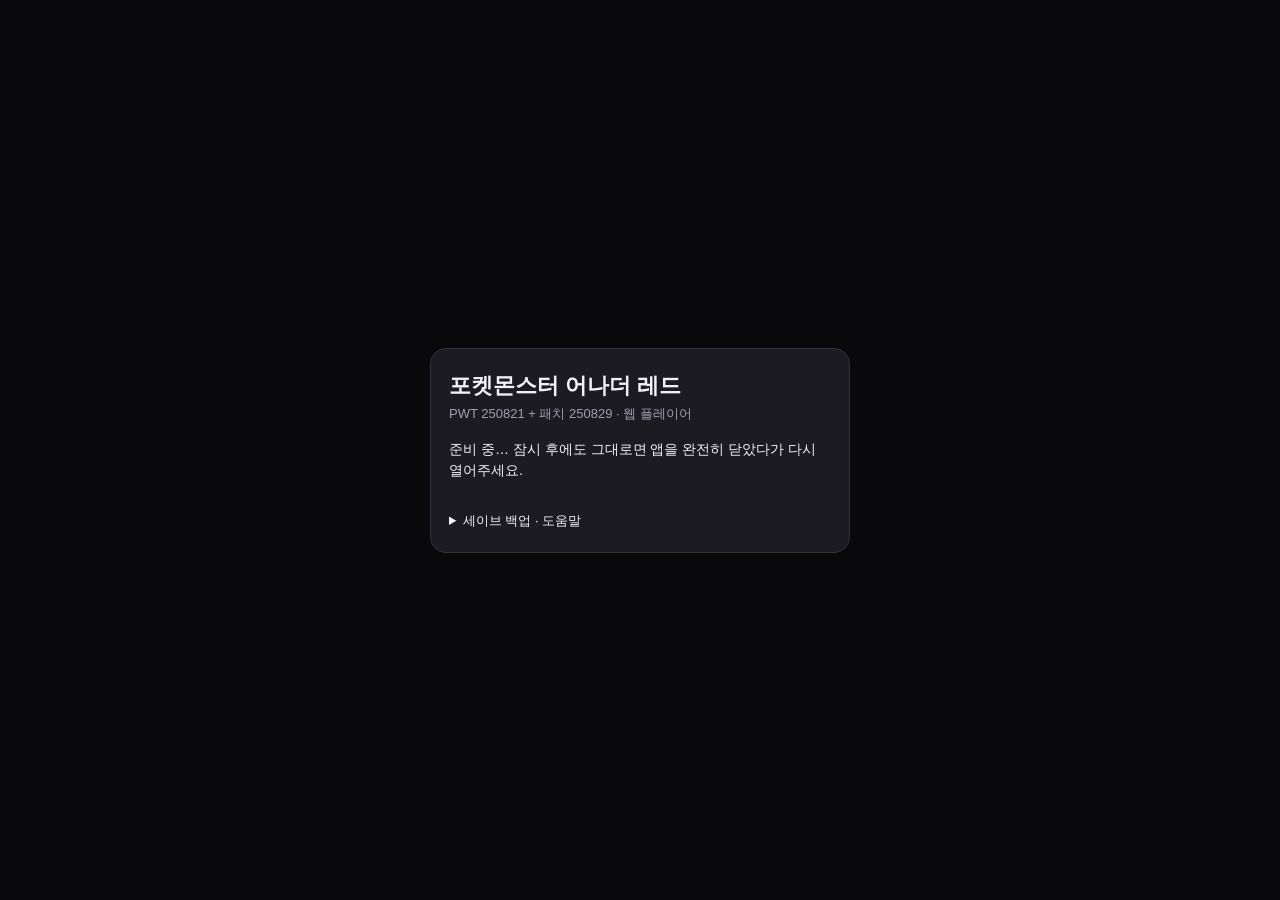
<file: index.html>
<!doctype html>
<html lang="ko">
<head>
<meta charset="UTF-8" />
<meta name="viewport" content="width=device-width, initial-scale=1, maximum-scale=1, user-scalable=no, viewport-fit=cover" />
<meta name="apple-mobile-web-app-capable" content="yes" />
<meta name="mobile-web-app-capable" content="yes" />
<meta name="apple-mobile-web-app-status-bar-style" content="black-translucent" />
<meta name="apple-mobile-web-app-title" content="어나더레드" />
<meta name="theme-color" content="#000000" />
<link rel="manifest" href="./manifest.webmanifest" />
<link rel="apple-touch-icon" href="./icon.png" />
<link rel="icon" href="./icon.png" />
<title>어나더레드</title>
<link rel="stylesheet" href="./assets/player.css" />
<link rel="stylesheet" href="./ar.css?v=20261121170309" />
<script>
  // 사파리는 COEP credentialless 를 지원하지 않아서 항상 require-corp 를 쓰게 한다
  window.coi = { coepCredentialless: () => false };
</script>
<script src="./coi-serviceworker.min.js"></script>
</head>
<body>
  <div id="screen">
    <div id="spinner-target">
      <div id="progressbar-target" style="display:none;width:70px;height:70px"></div>
      <p id="user-activation-prompt" style="display:none;font-size:60px">▶</p>
    </div>
    <canvas id="nostalgist-canvas"></canvas>
    <pre id="log" hidden></pre>
  </div>
  <div id="gamepad-target" hidden></div>

  <div id="pad" hidden>
    <!-- 작은 글자 = 게임 대사가 말하는 키보드 키 (예: 크리스 "A, S 는 L, R 키") -->
    <button class="shoulder" id="btn-l" data-btn="y">L<small>A키</small></button>
    <button class="shoulder" id="btn-r" data-btn="l3">R<small>S키</small></button>
    <div id="dpad"><div class="cross"><span class="up"></span><span class="right"></span><span class="down"></span><span class="left"></span><i></i></div></div>
    <div id="mid">
      <button class="sm" data-btn="r3">스페셜<small>D</small></button>
      <button class="sm" data-btn="l">배틀배속<small>Q</small></button>
    </div>
    <div id="face">
      <button class="face" id="btn-menu" data-btn="x">메뉴<small>Z키</small></button>
      <button class="face" id="btn-b" data-btn="b">B<small>X키</small></button>
      <button class="face" id="btn-a" data-btn="a">A<small>C키</small></button>
    </div>
    <div id="sys">
      <button class="sm" id="ff">⏩ 빨리</button>
      <button class="sm" id="open-menu">⚙ 설정</button>
    </div>
  </div>

  <div id="err" hidden></div>
  <div id="tap" hidden>화면을 한 번 터치하면 계속돼요</div>

  <div id="ask" hidden>
    <form class="card">
      <p id="ask-help"></p>
      <input id="ask-input" type="text" autocomplete="off" autocorrect="off" autocapitalize="off" spellcheck="false" enterkeyhint="done" placeholder="여기를 눌러 입력">
      <button class="primary">확인</button>
      <button type="button" id="ask-cancel">게임 안 글자판으로 입력</button>
    </form>
  </div>

  <div id="menu">
    <div class="card">
      <h1>포켓몬스터 어나더 레드</h1>
      <p class="sub">PWT 250821 + 패치 250829<span class="web-only"> · 웹 플레이어</span></p>
      <div id="status">확인 중…</div>
      <div id="progress" hidden><div id="bar"></div></div>
      <button id="download" class="primary" hidden>게임 데이터 받기</button>
      <button id="start" class="primary" hidden>게임 시작</button>
      <button id="resume" class="primary" hidden>게임으로 돌아가기</button>
      <button id="library" hidden>‹ 게임 목록</button>
      <p id="hint"></p>
      <details>
        <summary><span class="web-only">세이브 백업 · 도움말</span><span class="app-only">설정 · 도움말</span></summary>
        <p class="app-only">세이브는 세이브 폴더에 자동으로 복사돼요. 아래 두 버튼은 세이브를 파일 하나로 묶어 다른 기기로 옮길 때만 쓰면 돼요.</p>
        <div class="row">
          <button id="export">세이브 백업</button>
          <button id="import">세이브 복원</button>
        </div>
        <input type="file" id="import-file" accept=".zip,application/zip" hidden />
        <ul>
          <li class="web-only"><b>홈 화면에 추가</b>해서 쓰세요. (공유 → 홈 화면에 추가) 홈 화면 앱과 사파리 탭은 저장공간이 따로라서, 받은 게임 데이터와 세이브도 각각 따로 있어요.</li>
          <li class="web-only">게임 안에서 저장하면 이 기기에 계속 남아요. 가끔 <b>세이브 백업</b>으로 파일 앱에 복사본을 남겨두면 안전해요.</li>
          <li>버튼의 작은 글자는 게임 대사에 나오는 키예요. A = C키(확인), B = X키(취소·달리기), 메뉴 = Z키, L/R = A/S키, 스페셜 = D키, 배틀배속 = Q키</li><li>L(A키) = 파트너 포켓몬 켜기/끄기, R(S키) 꾹 = 대화 넘기기</li>
          <li>⏩ 빨리 = 게임 전체 3배속 토글</li>
        </ul>
      </details>
    </div>
  </div>

  <script type="module" src="./ar.js?v=20261121170309"></script>
</body>
</html>
</file>
<file: assets/player.css>
@font-face{font-family:Roboto;font-style:normal;font-display:swap;font-weight:400;src:url(./roboto-cyrillic-ext-400-normal-qHufge6k.woff2)format("woff2"),url(./roboto-cyrillic-ext-400-normal-CaK1767H.woff)format("woff");unicode-range:U+460-52F,U+1C80-1C8A,U+20B4,U+2DE0-2DFF,U+A640-A69F,U+FE2E-FE2F}@font-face{font-family:Roboto;font-style:normal;font-display:swap;font-weight:400;src:url(./roboto-cyrillic-400-normal-CBPI_iaY.woff2)format("woff2"),url(./roboto-cyrillic-400-normal-Bjg-1-sg.woff)format("woff");unicode-range:U+301,U+400-45F,U+490-491,U+4B0-4B1,U+2116}@font-face{font-family:Roboto;font-style:normal;font-display:swap;font-weight:400;src:url([data-uri])format("woff2"),url([data-uri])format("woff");unicode-range:U+1F??}@font-face{font-family:Roboto;font-style:normal;font-display:swap;font-weight:400;src:url(./roboto-greek-400-normal-ai2Z1K3C.woff2)format("woff2"),url(./roboto-greek-400-normal-Bb5mj_fZ.woff)format("woff");unicode-range:U+370-377,U+37A-37F,U+384-38A,U+38C,U+38E-3A1,U+3A3-3FF}@font-face{font-family:Roboto;font-style:normal;font-display:swap;font-weight:400;src:url(./roboto-math-400-normal-BEFej5gc.woff2)format("woff2"),url(./roboto-math-400-normal-C9RxBKAh.woff)format("woff");unicode-range:U+302-303,U+305,U+307-308,U+310,U+312,U+315,U+31A,U+326-327,U+32C,U+32F-330,U+332-333,U+338,U+33A,U+346,U+34D,U+391-3A1,U+3A3-3A9,U+3B1-3C9,U+3D1,U+3D5-3D6,U+3F0-3F1,U+3F4-3F5,U+2016-2017,U+2034-2038,U+203C,U+2040,U+2043,U+2047,U+2050,U+2057,U+205F,U+2070-2071,U+2074-208E,U+2090-209C,U+20D0-20DC,U+20E1,U+20E5-20EF,U+2100-2112,U+2114-2115,U+2117-2121,U+2123-214F,U+2190,U+2192,U+2194-21AE,U+21B0-21E5,U+21F1-21F2,U+21F4-2211,U+2213-2214,U+2216-22FF,U+2308-230B,U+2310,U+2319,U+231C-2321,U+2336-237A,U+237C,U+2395,U+239B-23B7,U+23D0,U+23DC-23E1,U+2474-2475,U+25AF,U+25B3,U+25B7,U+25BD,U+25C1,U+25CA,U+25CC,U+25FB,U+266D-266F,U+27C0-27FF,U+2900-2AFF,U+2B0E-2B11,U+2B30-2B4C,U+2BFE,U+3030,U+FF5B,U+FF5D,U+1D400-1D7FF,U+1EE??}@font-face{font-family:Roboto;font-style:normal;font-display:swap;font-weight:400;src:url(./roboto-symbols-400-normal-CB1Ce4Gk.woff2)format("woff2"),url(./roboto-symbols-400-normal-DLYbZahX.woff)format("woff");unicode-range:U+1-C,U+E-1F,U+7F-9F,U+20DD-20E0,U+20E2-20E4,U+2150-218F,U+2190,U+2192,U+2194-2199,U+21AF,U+21E6-21F0,U+21F3,U+2218-2219,U+2299,U+22C4-22C6,U+2300-243F,U+2440-244A,U+2460-24FF,U+25A0-27BF,U+28??,U+2921-2922,U+2981,U+29BF,U+29EB,U+2B??,U+4DC0-4DFF,U+FFF9-FFFB,U+10140-1018E,U+10190-1019C,U+101A0,U+101D0-101FD,U+102E0-102FB,U+10E60-10E7E,U+1D2C0-1D2D3,U+1D2E0-1D37F,U+1F0??,U+1F100-1F1AD,U+1F1E6-1F1FF,U+1F30D-1F30F,U+1F315,U+1F31C,U+1F31E,U+1F320-1F32C,U+1F336,U+1F378,U+1F37D,U+1F382,U+1F393-1F39F,U+1F3A7-1F3A8,U+1F3AC-1F3AF,U+1F3C2,U+1F3C4-1F3C6,U+1F3CA-1F3CE,U+1F3D4-1F3E0,U+1F3ED,U+1F3F1-1F3F3,U+1F3F5-1F3F7,U+1F408,U+1F415,U+1F41F,U+1F426,U+1F43F,U+1F441-1F442,U+1F444,U+1F446-1F449,U+1F44C-1F44E,U+1F453,U+1F46A,U+1F47D,U+1F4A3,U+1F4B0,U+1F4B3,U+1F4B9,U+1F4BB,U+1F4BF,U+1F4C8-1F4CB,U+1F4D6,U+1F4DA,U+1F4DF,U+1F4E3-1F4E6,U+1F4EA-1F4ED,U+1F4F7,U+1F4F9-1F4FB,U+1F4FD-1F4FE,U+1F503,U+1F507-1F50B,U+1F50D,U+1F512-1F513,U+1F53E-1F54A,U+1F54F-1F5FA,U+1F610,U+1F650-1F67F,U+1F687,U+1F68D,U+1F691,U+1F694,U+1F698,U+1F6AD,U+1F6B2,U+1F6B9-1F6BA,U+1F6BC,U+1F6C6-1F6CF,U+1F6D3-1F6D7,U+1F6E0-1F6EA,U+1F6F0-1F6F3,U+1F6F7-1F6FC,U+1F7??,U+1F800-1F80B,U+1F810-1F847,U+1F850-1F859,U+1F860-1F887,U+1F890-1F8AD,U+1F8B0-1F8BB,U+1F8C0-1F8C1,U+1F900-1F90B,U+1F93B,U+1F946,U+1F984,U+1F996,U+1F9E9,U+1FA00-1FA6F,U+1FA70-1FA7C,U+1FA80-1FA89,U+1FA8F-1FAC6,U+1FACE-1FADC,U+1FADF-1FAE9,U+1FAF0-1FAF8,U+1FB??}@font-face{font-family:Roboto;font-style:normal;font-display:swap;font-weight:400;src:url(./roboto-vietnamese-400-normal-D2PTxGxD.woff2)format("woff2"),url(./roboto-vietnamese-400-normal-DnpnVwnf.woff)format("woff");unicode-range:U+102-103,U+110-111,U+128-129,U+168-169,U+1A0-1A1,U+1AF-1B0,U+300-301,U+303-304,U+308-309,U+323,U+329,U+1EA0-1EF9,U+20AB}@font-face{font-family:Roboto;font-style:normal;font-display:swap;font-weight:400;src:url(./roboto-latin-ext-400-normal-C3tdtHj3.woff2)format("woff2"),url(./roboto-latin-ext-400-normal-scX0fKtV.woff)format("woff");unicode-range:U+100-2BA,U+2BD-2C5,U+2C7-2CC,U+2CE-2D7,U+2DD-2FF,U+304,U+308,U+329,U+1D00-1DBF,U+1E00-1E9F,U+1EF2-1EFF,U+2020,U+20A0-20AB,U+20AD-20C0,U+2113,U+2C60-2C7F,U+A720-A7FF}@font-face{font-family:Roboto;font-style:normal;font-display:swap;font-weight:400;src:url(./roboto-latin-400-normal-BqEyEoaF.woff2)format("woff2"),url(./roboto-latin-400-normal-DyYNIH4P.woff)format("woff");unicode-range:U+??,U+131,U+152-153,U+2BB-2BC,U+2C6,U+2DA,U+2DC,U+304,U+308,U+329,U+2000-206F,U+20AC,U+2122,U+2191,U+2193,U+2212,U+2215,U+FEFF,U+FFFD}@keyframes spinner-line-fade-more{0%,to{opacity:0}1%{opacity:1}}@keyframes spinner-line-fade-quick{0%,39%,to{opacity:.25}40%{opacity:1}}@keyframes spinner-line-fade-default{0%,to{opacity:.22}1%{opacity:1}}@keyframes spinner-line-shrink{0%,25%,to{opacity:.25;transform:scale(.5)}26%{opacity:1;transform:scale(1)}}
</file>
<file: ar.css>
:root {
  --bg: #111014;
  --panel: #1d1b22;
  --line: #34303d;
  --text: #f2eff7;
  --muted: #a39dae;
  --red: #e03c3c;
  --red-dark: #a82727;
  --btn: #2a2731;
  --btn-active: #4a4556;
}
* { box-sizing: border-box; -webkit-tap-highlight-color: transparent; }
html, body {
  margin: 0; height: 100%; overflow: hidden;
  background: var(--bg); color: var(--text);
  font-family: -apple-system, BlinkMacSystemFont, "Apple SD Gothic Neo", sans-serif;
  touch-action: none; user-select: none; -webkit-user-select: none; -webkit-touch-callout: none;
  overscroll-behavior: none;
}
button { font: inherit; color: inherit; }

/* 게임 화면: 세로모드에서는 위쪽 4:3, 아래는 패드 */
#screen {
  position: fixed; left: 0; right: 0;
  top: var(--sat, env(safe-area-inset-top));
  width: 100vw; height: 75vw;
  background: #000;
}
/* Nostalgist 가 캔버스 id 를 바꾸고 인라인 크기를 넣어서 !important 로 덮는다 */
#screen canvas {
  position: absolute !important; left: 0; top: 0;
  width: 100% !important; height: 100% !important; display: block !important;
}
#spinner-target {
  position: absolute; inset: 0; display: flex; align-items: center; justify-content: center;
  pointer-events: none; z-index: 1;
}

/* 패드: 일반 게임기 배치 — 위 모서리에 L/R, 왼쪽 십자키, 오른쪽 A/B/메뉴, 가운데 작은 기능 버튼 */
#pad {
  position: fixed; left: 0; right: 0;
  top: calc(var(--sat, env(safe-area-inset-top)) + 75vw);
  bottom: var(--sab, env(safe-area-inset-bottom));
  display: grid;
  grid-template-columns: minmax(0, 1fr) auto minmax(0, 1fr);
  grid-template-rows: auto 1fr auto;
  grid-template-areas:
    "l    .   r"
    "dpad mid face"
    "sys  sys sys";
  padding: 10px 14px 10px;
  column-gap: 8px;
}
#pad[hidden] { display: none; }

.shoulder {
  height: 40px; width: min(36vw, 140px); padding: 0;
  background: var(--btn); border: 1px solid var(--line); font-weight: 700; font-size: 16px;
}
#btn-l { grid-area: l; justify-self: start; border-radius: 10px 22px 10px 10px; }
#btn-r { grid-area: r; justify-self: end; border-radius: 22px 10px 10px 10px; }
.shoulder.on { background: var(--btn-active); }

.sm {
  height: 32px; min-width: 0; padding: 0 10px; border-radius: 16px;
  background: var(--btn); border: 1px solid var(--line); font-size: 12px; white-space: nowrap;
}
.sm.on { background: var(--red-dark); border-color: var(--red); }
#mid { grid-area: mid; align-self: center; display: flex; flex-direction: column; gap: 10px; }
#mid .sm { width: 74px; padding: 0; font-size: 11px; }
#sys { grid-area: sys; display: flex; justify-content: center; gap: 14px; }
#sys .sm { width: 92px; }

/* 십자키: 보이는 십자는 그대로 두고, 누르는 영역은 왼쪽 칸 전체로 넓힌다.
   방향은 십자 가운데 기준 각도로 정하므로 엄지가 십자 밖으로 조금 벗어나도 계속 눌린다. */
#dpad {
  grid-area: dpad; position: relative; align-self: stretch; justify-self: stretch;
  display: flex; align-items: center; justify-content: flex-start;
  margin: -10px 0 -6px -14px; padding-left: 14px; /* 화면 왼쪽 끝과 위아래 여백까지 */
}
#dpad .cross { position: relative; width: min(calc((100vw - 120px) / 2), 165px); aspect-ratio: 1; flex: none; }
#dpad span, #dpad i {
  position: absolute; background: var(--btn); border: 1px solid var(--line);
}
#dpad span { width: 34%; height: 34%; }
#dpad .up { left: 33%; top: 0; border-radius: 10px 10px 0 0; border-bottom: none; }
#dpad .down { left: 33%; bottom: 0; border-radius: 0 0 10px 10px; border-top: none; }
#dpad .left { left: 0; top: 33%; border-radius: 10px 0 0 10px; border-right: none; }
#dpad .right { right: 0; top: 33%; border-radius: 0 10px 10px 0; border-left: none; }
#dpad i { left: 33%; top: 33%; width: 34%; height: 34%; border: none; }
#dpad span.on { background: var(--red-dark); border-color: var(--red); }
#dpad.on i { background: var(--btn-active); }

/* A 는 오른쪽 위, B 는 왼쪽 아래(게임보이 배치), 메뉴(Z키)는 A 아래 */
#face { grid-area: face; position: relative; align-self: center; justify-self: end; width: min(calc((100vw - 120px) / 2), 165px); aspect-ratio: 1; }
.face {
  position: absolute; border-radius: 50%; border: 1px solid var(--line);
  background: var(--btn); font-weight: 700; padding: 0;
}
.face.on { background: var(--btn-active); }
#btn-a { width: 42%; height: 42%; right: 0; top: 10%; background: var(--red-dark); border-color: var(--red); font-size: 22px; }
#btn-a.on { background: var(--red); }
#btn-b { width: 42%; height: 42%; left: 2%; top: 34%; font-size: 22px; }
#btn-menu { width: 30%; height: 30%; right: 8%; bottom: 0; font-size: 12px; }
/* 게임 대사가 말하는 키보드 키를 작게 같이 적는다 */
#pad small { display: block; font-size: 9px; font-weight: 500; color: var(--muted); line-height: 1; margin-top: 2px; letter-spacing: 0; }
#btn-a small { color: #ffd0d0; }
.shoulder small, #pad .sm small { display: inline; margin: 0 0 0 5px; }
.shoulder small { font-size: 11px; }

/* 가로모드: 화면을 가운데 크게, 패드는 양옆에 반투명으로 */
@media (orientation: landscape) {
  #screen {
    top: 0; bottom: 0; left: 50%; transform: translateX(-50%);
    height: 100vh; width: calc(100vh * 4 / 3); max-width: 100vw;
  }
  #pad { display: block; top: 0; bottom: 0; padding: 0; pointer-events: none; }
  #pad[hidden] { display: none; }
  #pad > * { pointer-events: auto; position: absolute; opacity: .8; }
  #btn-l { left: calc(var(--sal, env(safe-area-inset-left)) + 10px); top: 10px; width: 120px; }
  #btn-r { right: calc(var(--sar, env(safe-area-inset-right)) + 10px); top: 10px; width: 120px; }
  #mid { left: calc(var(--sal, env(safe-area-inset-left)) + 10px); top: 64px; }
  #sys { right: calc(var(--sar, env(safe-area-inset-right)) + 10px); top: 64px; flex-direction: column; gap: 10px; }
  #dpad { left: 0; bottom: 0; width: calc(var(--sal, env(safe-area-inset-left)) + 200px); height: 230px; margin: 0; padding: 0 0 14px calc(var(--sal, env(safe-area-inset-left)) + 10px); align-items: flex-end; opacity: 1; }
  #dpad .cross { width: 150px; opacity: .8; }
  #face { right: calc(var(--sar, env(safe-area-inset-right)) + 10px); bottom: 14px; width: 150px; }
}

/* 시작/설정 메뉴 */
#menu {
  position: fixed; inset: 0; z-index: 10; display: flex; align-items: center; justify-content: center;
  background: rgba(10, 9, 12, .92); padding: 16px; overflow-y: auto; touch-action: pan-y;
}
#menu[hidden], #ask[hidden] { display: none; }
#ask { position: fixed; inset: 0; z-index: 30; display: flex; justify-content: center; align-items: flex-start; padding: calc(var(--sat, 0px) + 70px) 16px 0; background: rgba(0, 0, 0, .6); }
#tap { position: fixed; left: 50%; top: calc(var(--sat, 0px) + 90px); transform: translateX(-50%); z-index: 20; padding: 10px 16px; border-radius: 12px; background: rgba(0, 0, 0, .8); border: 1px solid var(--line); font-size: 14px; white-space: nowrap; pointer-events: none; }
#tap[hidden], #err[hidden] { display: none; }
#err { position: fixed; left: 16px; right: 16px; top: calc(var(--sat, 0px) + 8px); z-index: 20; padding: 10px 14px; border-radius: 12px; background: rgba(60, 10, 10, .92); border: 1px solid var(--red); font-size: 13px; line-height: 1.4; white-space: pre-wrap; pointer-events: none; }
#ask-help { margin: 0 0 10px; font-size: 15px; }
#ask-input { width: 100%; height: 46px; margin-bottom: 10px; padding: 0 12px; border-radius: 12px; border: 1px solid var(--line); background: #0d0d12; color: inherit; font: inherit; font-size: 17px; box-sizing: border-box; }
.card {
  width: 100%; max-width: 420px; background: var(--panel); border: 1px solid var(--line);
  border-radius: 16px; padding: 22px 18px;
}
h1 { margin: 0; font-size: 22px; }
.sub { margin: 4px 0 16px; color: var(--muted); font-size: 13px; }
#status { font-size: 14px; margin-bottom: 10px; line-height: 1.5; }
#progress { height: 8px; background: var(--btn); border-radius: 4px; overflow: hidden; margin-bottom: 12px; }
#bar { height: 100%; width: 0; background: var(--red); transition: width .2s; }
.card button { width: 100%; height: 46px; border-radius: 12px; border: 1px solid var(--line); background: var(--btn); margin-bottom: 8px; font-size: 15px; }
.card button.primary { background: var(--red-dark); border-color: var(--red); font-weight: 700; }
.card button:disabled { opacity: .45; }
.row { display: flex; gap: 8px; }
#library[hidden] { display: none; }
/* 웹과 앱에서 다르게 보이는 문구 */
body.app .web-only, body:not(.app) .app-only { display: none; }
details p { margin: 8px 0; line-height: 1.5; }
details .row { margin-top: 8px; }
#hint { color: var(--muted); font-size: 13px; min-height: 1em; margin: 6px 0; }
details { color: var(--muted); font-size: 13px; margin-top: 8px; }
summary { cursor: pointer; color: var(--text); }
details ul { padding-left: 18px; line-height: 1.6; }

/* 로딩 중 엔진 로그 (첫 버튼 입력 전까지) */
#log {
  position: absolute; left: 0; right: 0; bottom: 0; margin: 0; padding: 6px 8px; z-index: 2;
  max-height: 60%; overflow: hidden; pointer-events: none;
  font: 10px/1.35 ui-monospace, Menlo, monospace; color: #cfe; background: rgba(0, 0, 0, .55);
  white-space: pre-wrap; word-break: break-all;
}
#log[hidden] { display: none; }
</file>
